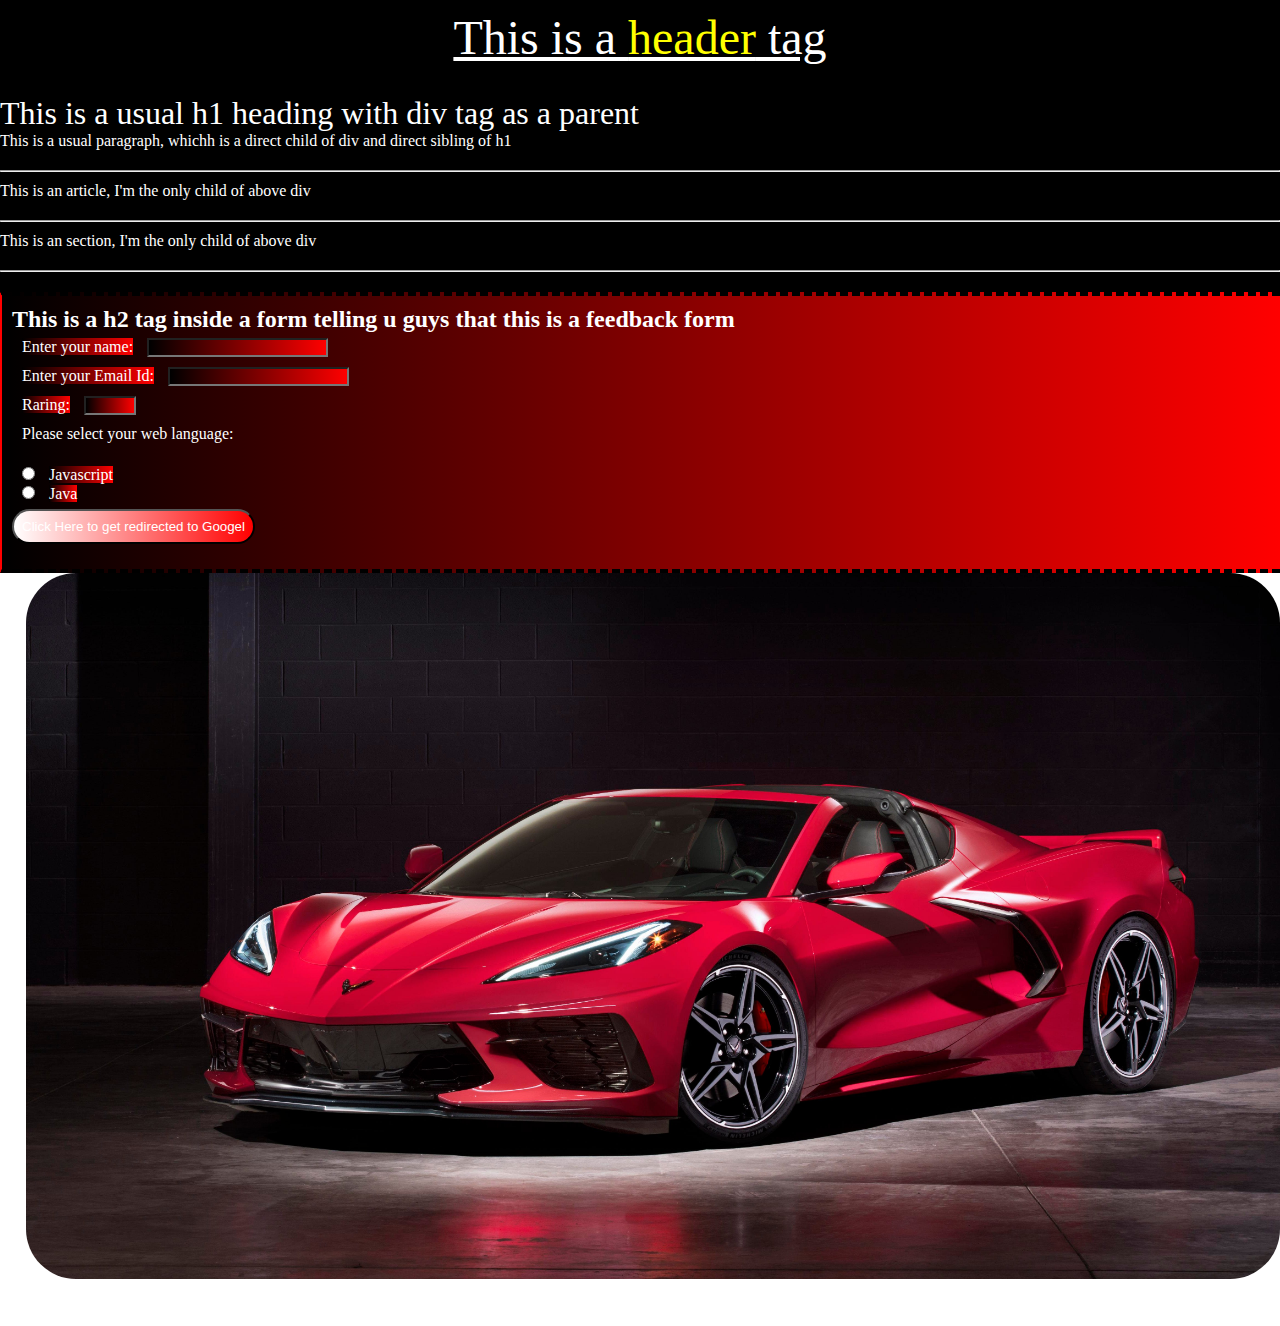
<file: HTML_mockup/index.html>
<!DOCTYPE html>
<html>
  <head>
      <link rel="stylesheet" href="index.css">
  </head>  
  <body>
    
    <div class="back">
      <header class="backGround-black">
        <h1>This is a <span>header</span> tag</h1>
      </header>
      <div class="backGround-black">
        <h1>This is a usual h1 heading with div tag as a parent</h1>
        <p>This is a usual paragraph, whichh is a direct child of div and direct sibling of h1</p>
      </div>
      <hr>
      <div class="backGround-black">
        <article>This is an article, I'm the only child of above    div</article>
      </div>  
      <hr>
      <div class="backGround-black">
       <section>This is an section, I'm the only child of above    div</section>    
      </div>
      <hr>  
      <form class="backGround-black">
        <h2>This is a h2 tag inside a form telling u guys that this is a feedback form</h2>
        <legend>
          <label>Enter your name:</label>
          <input type="text">
        </legend>
        <legend>
          <label>Enter your Email Id:</label>
          <input type="email">
        </legend>
        <legend>
          <label>Raring:</label>
          <input type="number" min="1" max="10" id="num" onkeyup="check()" >
        </legend>
        <legend>
          <p>Please select your web language:</p>
          <br>
          <input id="javascript"type="radio" value="Javascript">
          <label for="javascript">Javascript</label>
          <br>
          <input id="java"type="radio" value="Java">
          <label for="java">Java</label>
        </legend>
        <input id="submit" type="submit" value="Click Here to get redirected to Googel">
      </form>
    </div>
    <div id="image">
      <img src="car1.jpg">
    </div>
    <footer>
      <h2>This is a footer</h2>
    </footer>
    
  <script>
    var num=document.getElementById("num");
    function check(){
      if(num.value<1||num.value>10){  num.value="";}
    }
    
  </script>  
  </body>

  
</html>
</file>
<file: HTML_mockup/index.css>
*{
    margin:0;
    padding:0;
}
body{
    /*background-color:black;*/
    color:#fff;
  }

.back{
    background-color: black;
}  
.backGround-black{
    
    padding-bottom: 20px;
    padding-top:10px;
}  
h1{
    font-weight:normal;
}
header h1{
    text-align:center;
    text-decoration:underline;
    font-size:3em;
    font-weight:normal;
}
h1 span{
    color:yellow;
}

form{
    background-image:linear-gradient(to right,black,red) ;
    border-left:2px dotted red;
    border-top:4px dashed black;
    border-bottom:4px dashed black;
    margin-top: 20px;
}
form *{
    margin-left:10px;
    margin-bottom: 5px;
    
}
form input, label{
    background-image: linear-gradient(to right,black,red);
    color: #fff;
}
#submit{
    background-image: linear-gradient(to right,#fff,red);
    padding:8px;
    border-radius: 20px;
}

#image{
    width:98%;
    height:auto
    margin-top: 20px;
    margin-bottom:20px;
    margin-left: auto;
    
}
#image img{
    width:100%;
    height:auto;
    display:block;
    border-radius: 50px;
}
</file>
